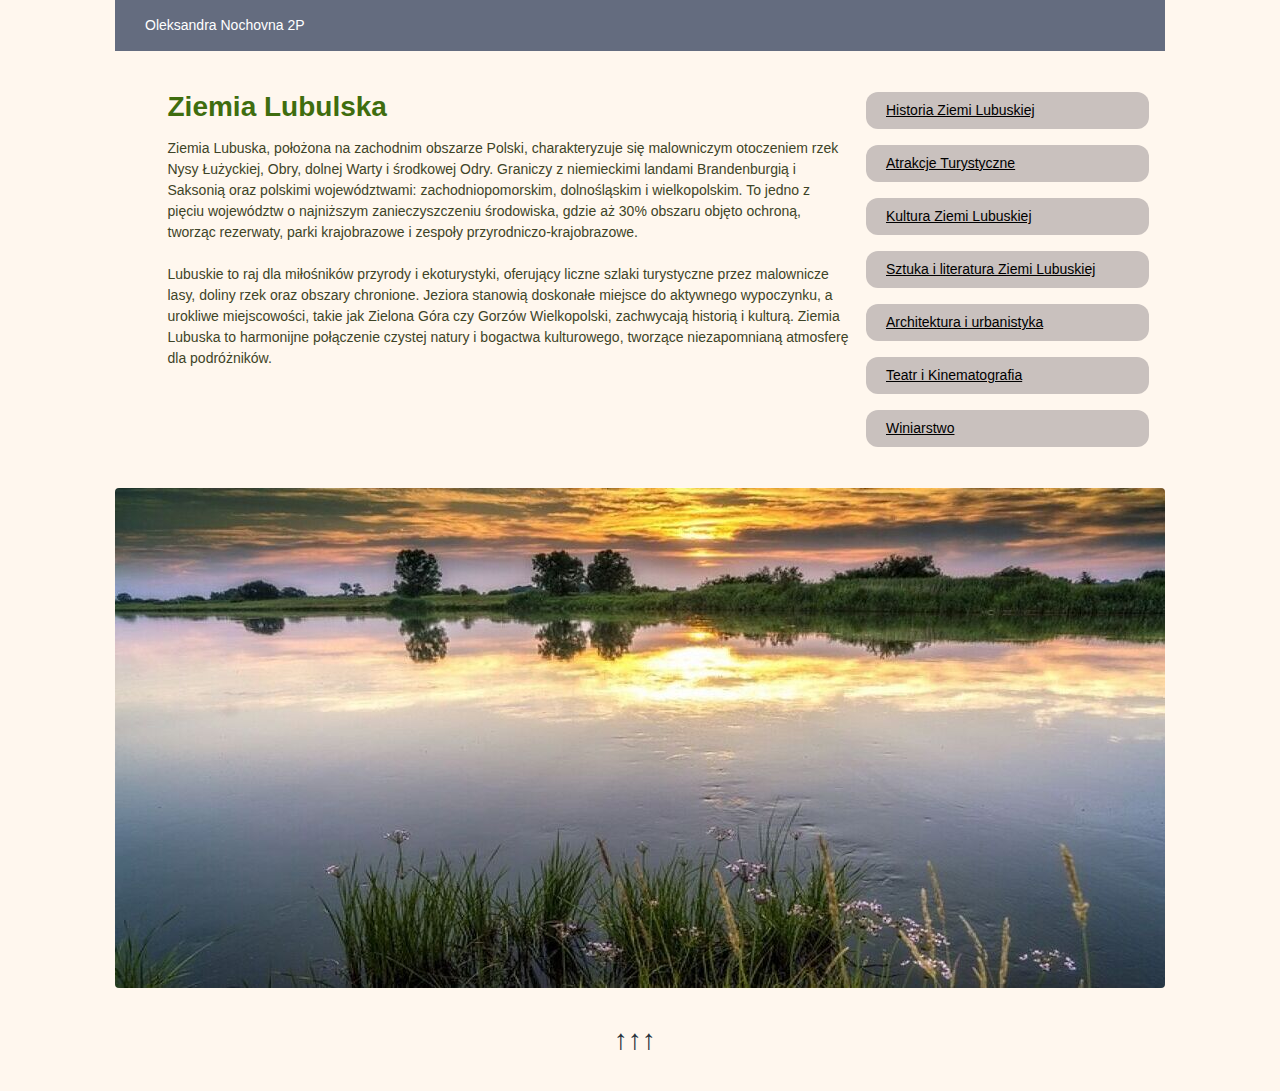
<file: index.html>
<!DOCTYPE html>
<html lang="pl"> 
<head>
  <title>Ziemia Lubulska</title>
  <meta charset='utf-8'>
  <meta name='viewport' content='width=device-width, initial-scale=1,maximum-scale=1'>
  <link rel="stylesheet" href="style.css">
</head>

<body>
  <div class='container'>
    <div class="beg"><a id="beginning"></a></div>
    
    <footer>
      <p>Oleksandra Nochovna 2P</p>
    </footer>

    <aside>
      <nav>
        <ul>
          <li><a href="historia.html">Historia Ziemi Lubuskiej</a></li>
          <li><a href="atrakcje.html">Atrakcje Turystyczne</a></li>
          <li><a href="kultura.html">Kultura Ziemi Lubuskiej</a></li>
          <li><a href="sztuka_literatura.html">Sztuka i literatura Ziemi Lubuskiej</a></li>
          <li><a href="architektura.html">Architektura i urbanistyka</a></li>
          <li><a href="teatr_kinematografia.html">Teatr i Kinematografia</a></li>
          <li><a href="winiarstwo.html">Winiarstwo</a></li>
        </ul>
      </nav>
    </aside>

    <main id="main">
      <h1>Ziemia Lubulska</h1>
      <p>Ziemia Lubuska, położona na zachodnim obszarze Polski, charakteryzuje się malowniczym otoczeniem rzek Nysy
        Łużyckiej, Obry, dolnej Warty i środkowej Odry. Graniczy z niemieckimi landami Brandenburgią i Saksonią oraz
        polskimi województwami: zachodniopomorskim, dolnośląskim i wielkopolskim. To jedno z pięciu województw o
        najniższym zanieczyszczeniu środowiska, gdzie aż 30% obszaru objęto ochroną, tworząc rezerwaty, parki
        krajobrazowe i zespoły przyrodniczo-krajobrazowe.
        <br><br>
        Lubuskie to raj dla miłośników przyrody i ekoturystyki, oferujący liczne szlaki turystyczne przez malownicze
        lasy, doliny rzek oraz obszary chronione. Jeziora stanowią doskonałe miejsce do aktywnego wypoczynku, a urokliwe
        miejscowości, takie jak Zielona Góra czy Gorzów Wielkopolski, zachwycają historią i kulturą. Ziemia Lubuska to
        harmonijne połączenie czystej natury i bogactwa kulturowego, tworzące niezapomnianą atmosferę dla podróżników.
      </p>
    </main>

    <header>
      <img src="ZiemiaLubulska.jpg" alt="Ziemia Lubulska" />
    </header>

    <div class="beginning">
      <h1><a href="#beginning">&uarr;&uarr;&uarr;</a></h1>
    </div>
  </div>
  <script>
    function openPage(page) {
      window.location.href = page;
    }
  </script>
</body>

</html>
<!-- https://ziemialubuska.pl/pl  -->
<!-- https://www.perlypolski.pl/regiony/oregionie/37-ziemia-lubuska/  -->
<!-- https://teatrnn.pl/leksykon/artykuly/kultura-w-lublinie/  -->
</file>
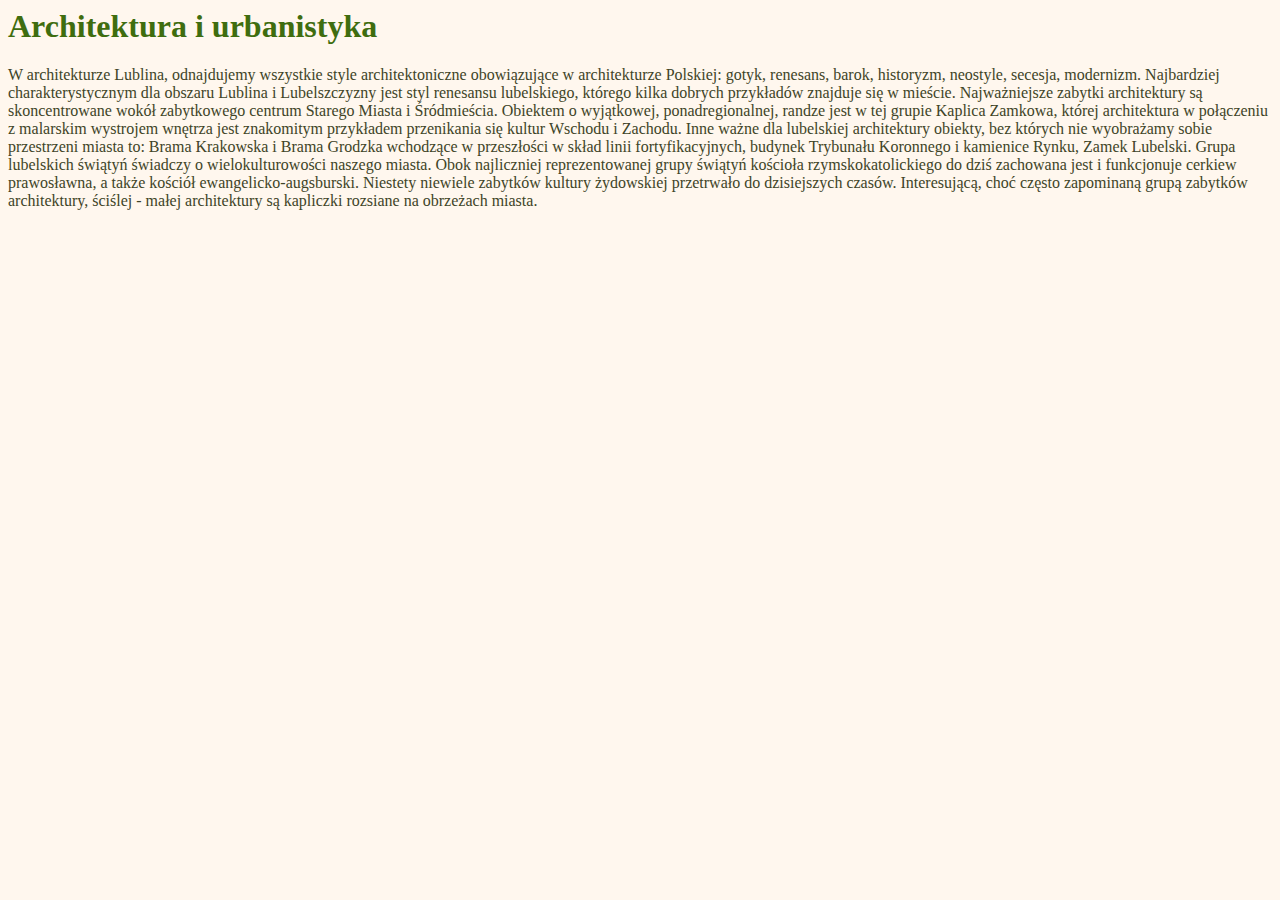
<file: architektura.html>
<html>
    <head>
        <title>Architektura i urbanistyka</title>
        <meta charset='utf-8'>
        <meta name='viewport' content='width=device-width, initial-scale=1,maximum-scale=1'>
        <link rel="stylesheet" href="styleMenu.css">
    </head>
    <body>
        <h1>
            Architektura i urbanistyka
        </h1>
        <p>
            W architekturze Lublina, odnajdujemy wszystkie style architektoniczne obowiązujące w architekturze Polskiej: gotyk, renesans, barok, historyzm, neostyle, secesja, modernizm. Najbardziej charakterystycznym dla obszaru Lublina i Lubelszczyzny jest styl renesansu lubelskiego, którego kilka dobrych przykładów znajduje się w mieście. Najważniejsze zabytki architektury są skoncentrowane wokół zabytkowego centrum Starego Miasta i Śródmieścia. Obiektem o wyjątkowej, ponadregionalnej, randze jest w tej grupie Kaplica Zamkowa, której architektura w połączeniu z malarskim wystrojem wnętrza jest znakomitym przykładem przenikania się kultur Wschodu i Zachodu. Inne ważne dla lubelskiej architektury obiekty, bez których nie wyobrażamy sobie przestrzeni miasta to: Brama Krakowska i Brama Grodzka wchodzące w przeszłości w skład linii fortyfikacyjnych, budynek Trybunału Koronnego i kamienice Rynku, Zamek Lubelski. Grupa lubelskich świątyń świadczy o wielokulturowości naszego miasta. Obok najliczniej reprezentowanej grupy świątyń kościoła rzymskokatolickiego do dziś zachowana jest i funkcjonuje cerkiew prawosławna, a także kościół ewangelicko-augsburski. Niestety niewiele zabytków kultury żydowskiej przetrwało do dzisiejszych czasów. Interesującą, choć często zapominaną grupą zabytków architektury, ściślej - małej architektury są kapliczki rozsiane na obrzeżach miasta.
           </p>
           <script>
            document.addEventListener('keydown', function(event) {
              if (event.keyCode === 32) {
                window.location.href = 'index.html';
              }
            });
          </script>
    </body>
    </html>
</file>
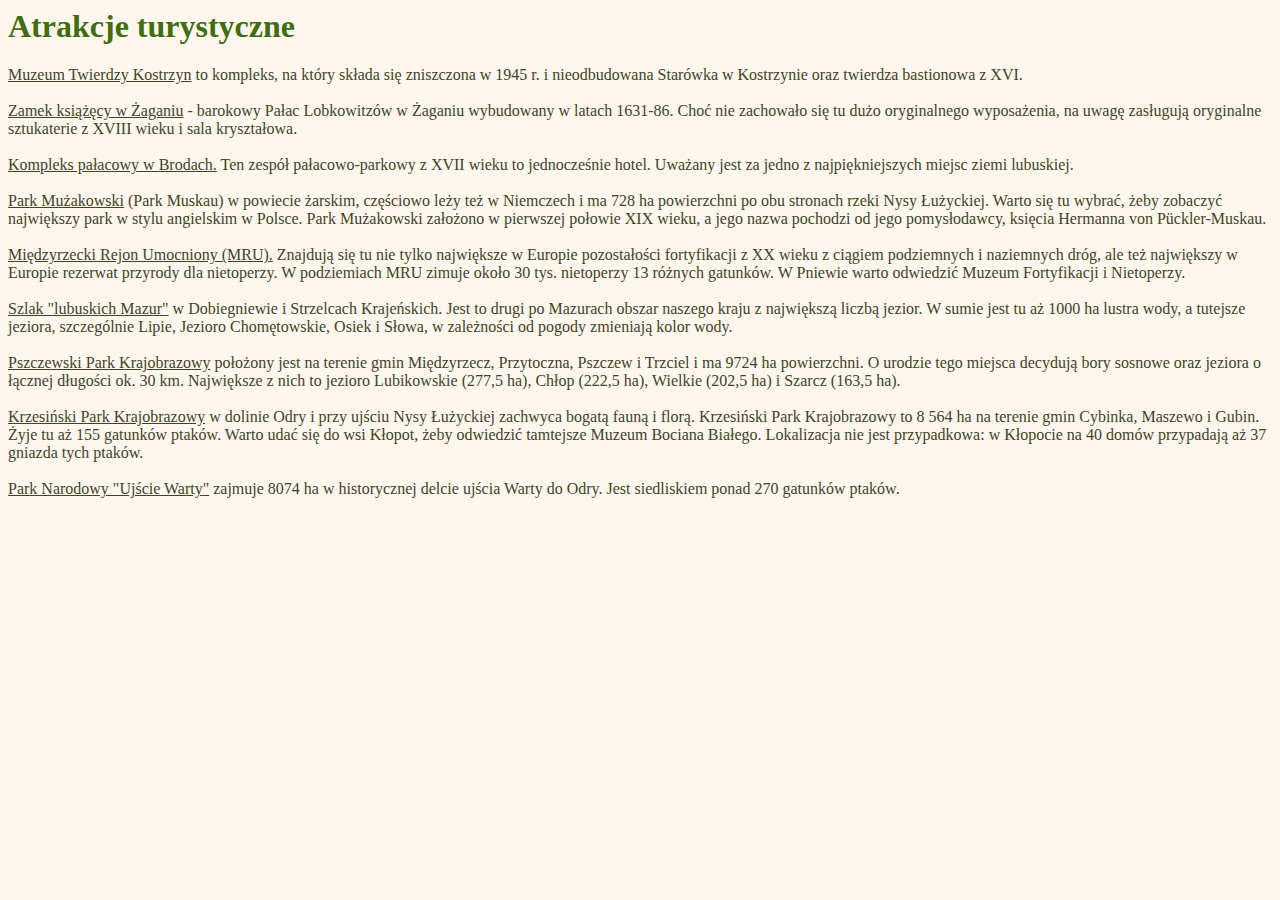
<file: atrakcje.html>
<html>
    <head>
        <title>Atrakcje turystyczne</title>
        <meta charset='utf-8'>
        <meta name='viewport' content='width=device-width, initial-scale=1,maximum-scale=1'>
        <link rel="stylesheet" href="styleMenu.css">
    </head>
    <body>
        <h1>
            Atrakcje turystyczne
        </h1>
        <p>
            <u>Muzeum Twierdzy Kostrzyn</u> to kompleks, na który składa się zniszczona w 1945 r. i nieodbudowana Starówka w Kostrzynie oraz  twierdza bastionowa z XVI. <br><br>

            <u>Zamek książęcy w Żaganiu</u> - barokowy Pałac Lobkowitzów w Żaganiu wybudowany w latach 1631-86. Choć nie zachowało się tu dużo oryginalnego wyposażenia, na uwagę zasługują oryginalne sztukaterie z XVIII wieku i sala kryształowa. <br><br>
            
            <u>Kompleks pałacowy w Brodach.</u> Ten zespół pałacowo-parkowy z XVII wieku to jednocześnie hotel. Uważany jest za jedno z najpiękniejszych miejsc ziemi lubuskiej.   <br><br>
            
            <u>Park Mużakowski</u> (Park Muskau) w powiecie żarskim, częściowo leży też w Niemczech i ma 728 ha powierzchni po obu stronach rzeki Nysy Łużyckiej. Warto się tu wybrać, żeby zobaczyć największy park w stylu angielskim w Polsce. Park Mużakowski założono w pierwszej połowie XIX wieku, a jego nazwa pochodzi od jego pomysłodawcy, księcia Hermanna von Pückler-Muskau. <br><br>
            
           <u>Międzyrzecki Rejon Umocniony (MRU).</u>  Znajdują się tu nie tylko największe w Europie pozostałości fortyfikacji z XX wieku z ciągiem podziemnych i naziemnych dróg, ale też największy w Europie rezerwat przyrody dla nietoperzy. W podziemiach MRU zimuje około 30 tys. nietoperzy 13 różnych gatunków. W Pniewie warto odwiedzić Muzeum Fortyfikacji i Nietoperzy. <br><br>
            
            <u>Szlak "lubuskich Mazur"</u> w Dobiegniewie i Strzelcach Krajeńskich. Jest to drugi po Mazurach obszar naszego kraju z największą liczbą jezior. W sumie jest tu aż 1000 ha lustra wody, a tutejsze jeziora, szczególnie Lipie, Jezioro Chomętowskie, Osiek i Słowa, w zależności od pogody zmieniają kolor wody. <br><br>
            
            <u>Pszczewski Park Krajobrazowy</u> położony jest na terenie gmin Międzyrzecz, Przytoczna, Pszczew i Trzciel i ma 9724 ha powierzchni. O urodzie tego miejsca decydują bory sosnowe oraz jeziora o łącznej długości ok. 30 km. Największe z nich to jezioro Lubikowskie (277,5 ha), Chłop (222,5 ha), Wielkie (202,5 ha) i Szarcz (163,5 ha).  <br><br>
            
            <u>Krzesiński Park Krajobrazowy</u> w dolinie Odry i przy ujściu Nysy Łużyckiej zachwyca bogatą fauną i florą. Krzesiński Park Krajobrazowy to 8 564 ha na terenie gmin Cybinka, Maszewo i Gubin. Żyje tu aż 155 gatunków ptaków. Warto udać się do wsi Kłopot, żeby odwiedzić tamtejsze Muzeum Bociana Białego. Lokalizacja nie jest przypadkowa: w Kłopocie na 40 domów przypadają aż 37 gniazda tych ptaków.  <br><br>
            
            <u>Park Narodowy "Ujście Warty"</u> zajmuje 8074 ha w historycznej delcie ujścia Warty do Odry. Jest siedliskiem ponad 270 gatunków ptaków. <br>
        </p>
        <script>
            document.addEventListener('keydown', function(event) {
              if (event.keyCode === 32) {
                window.location.href = 'index.html';
              }
            });
          </script>
    </body>
    </html>
</file>
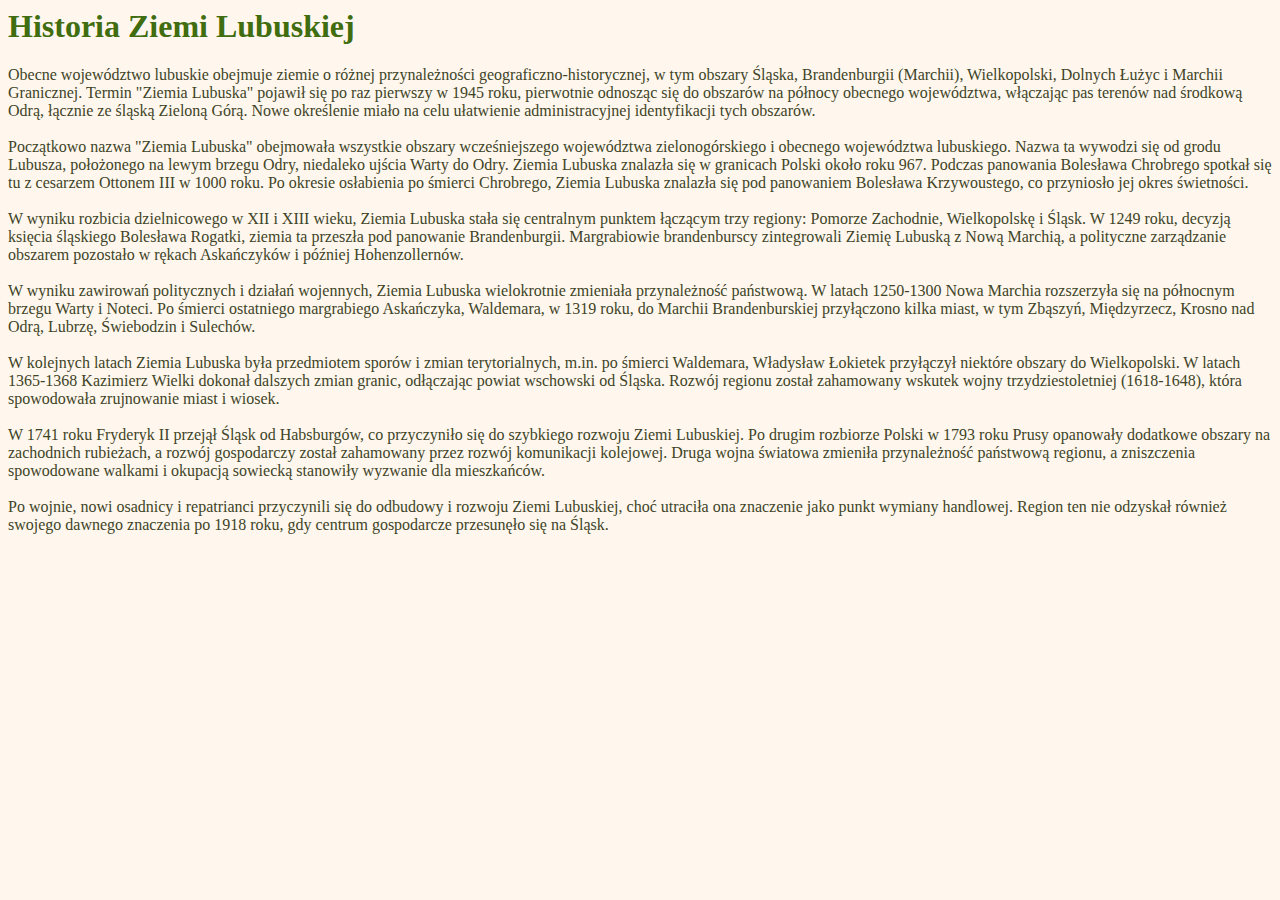
<file: historia.html>
<html>
    <head>
        <title>Historia Ziemi Lubuskiej</title>
        <meta charset='utf-8'>
        <meta name='viewport' content='width=device-width, initial-scale=1,maximum-scale=1'>
        <link rel="stylesheet" href="styleMenu.css">
    </head>
    <body>
        <h1>
            Historia Ziemi Lubuskiej
        </h1>
        <p>
            Obecne województwo lubuskie obejmuje ziemie o różnej przynależności geograficzno-historycznej, w tym obszary Śląska, Brandenburgii (Marchii), Wielkopolski, Dolnych Łużyc i Marchii Granicznej. Termin "Ziemia Lubuska" pojawił się po raz pierwszy w 1945 roku, pierwotnie odnosząc się do obszarów na północy obecnego województwa, włączając pas terenów nad środkową Odrą, łącznie ze śląską Zieloną Górą. Nowe określenie miało na celu ułatwienie administracyjnej identyfikacji tych obszarów.
            <br><br>
            Początkowo nazwa "Ziemia Lubuska" obejmowała wszystkie obszary wcześniejszego województwa zielonogórskiego i obecnego województwa lubuskiego. Nazwa ta wywodzi się od grodu Lubusza, położonego na lewym brzegu Odry, niedaleko ujścia Warty do Odry. Ziemia Lubuska znalazła się w granicach Polski około roku 967. Podczas panowania Bolesława Chrobrego spotkał się tu z cesarzem Ottonem III w 1000 roku. Po okresie osłabienia po śmierci Chrobrego, Ziemia Lubuska znalazła się pod panowaniem Bolesława Krzywoustego, co przyniosło jej okres świetności.
            <br><br>
            W wyniku rozbicia dzielnicowego w XII i XIII wieku, Ziemia Lubuska stała się centralnym punktem łączącym trzy regiony: Pomorze Zachodnie, Wielkopolskę i Śląsk. W 1249 roku, decyzją księcia śląskiego Bolesława Rogatki, ziemia ta przeszła pod panowanie Brandenburgii. Margrabiowie brandenburscy zintegrowali Ziemię Lubuską z Nową Marchią, a polityczne zarządzanie obszarem pozostało w rękach Askańczyków i później Hohenzollernów.
            <br><br>
            W wyniku zawirowań politycznych i działań wojennych, Ziemia Lubuska wielokrotnie zmieniała przynależność państwową. W latach 1250-1300 Nowa Marchia rozszerzyła się na północnym brzegu Warty i Noteci. Po śmierci ostatniego margrabiego Askańczyka, Waldemara, w 1319 roku, do Marchii Brandenburskiej przyłączono kilka miast, w tym Zbąszyń, Międzyrzecz, Krosno nad Odrą, Lubrzę, Świebodzin i Sulechów.
            <br><br>
            W kolejnych latach Ziemia Lubuska była przedmiotem sporów i zmian terytorialnych, m.in. po śmierci Waldemara, Władysław Łokietek przyłączył niektóre obszary do Wielkopolski. W latach 1365-1368 Kazimierz Wielki dokonał dalszych zmian granic, odłączając powiat wschowski od Śląska. Rozwój regionu został zahamowany wskutek wojny trzydziestoletniej (1618-1648), która spowodowała zrujnowanie miast i wiosek.
            <br><br>
            W 1741 roku Fryderyk II przejął Śląsk od Habsburgów, co przyczyniło się do szybkiego rozwoju Ziemi Lubuskiej. Po drugim rozbiorze Polski w 1793 roku Prusy opanowały dodatkowe obszary na zachodnich rubieżach, a rozwój gospodarczy został zahamowany przez rozwój komunikacji kolejowej. Druga wojna światowa zmieniła przynależność państwową regionu, a zniszczenia spowodowane walkami i okupacją sowiecką stanowiły wyzwanie dla mieszkańców.
            <br><br>
            Po wojnie, nowi osadnicy i repatrianci przyczynili się do odbudowy i rozwoju Ziemi Lubuskiej, choć utraciła ona znaczenie jako punkt wymiany handlowej. Region ten nie odzyskał również swojego dawnego znaczenia po 1918 roku, gdy centrum gospodarcze przesunęło się na Śląsk.
        </p>
        <script>
            document.addEventListener('keydown', function(event) {
              if (event.keyCode === 32) {
                window.location.href = 'index.html';
              }
            });
          </script>
    </body>
    </html>
</file>
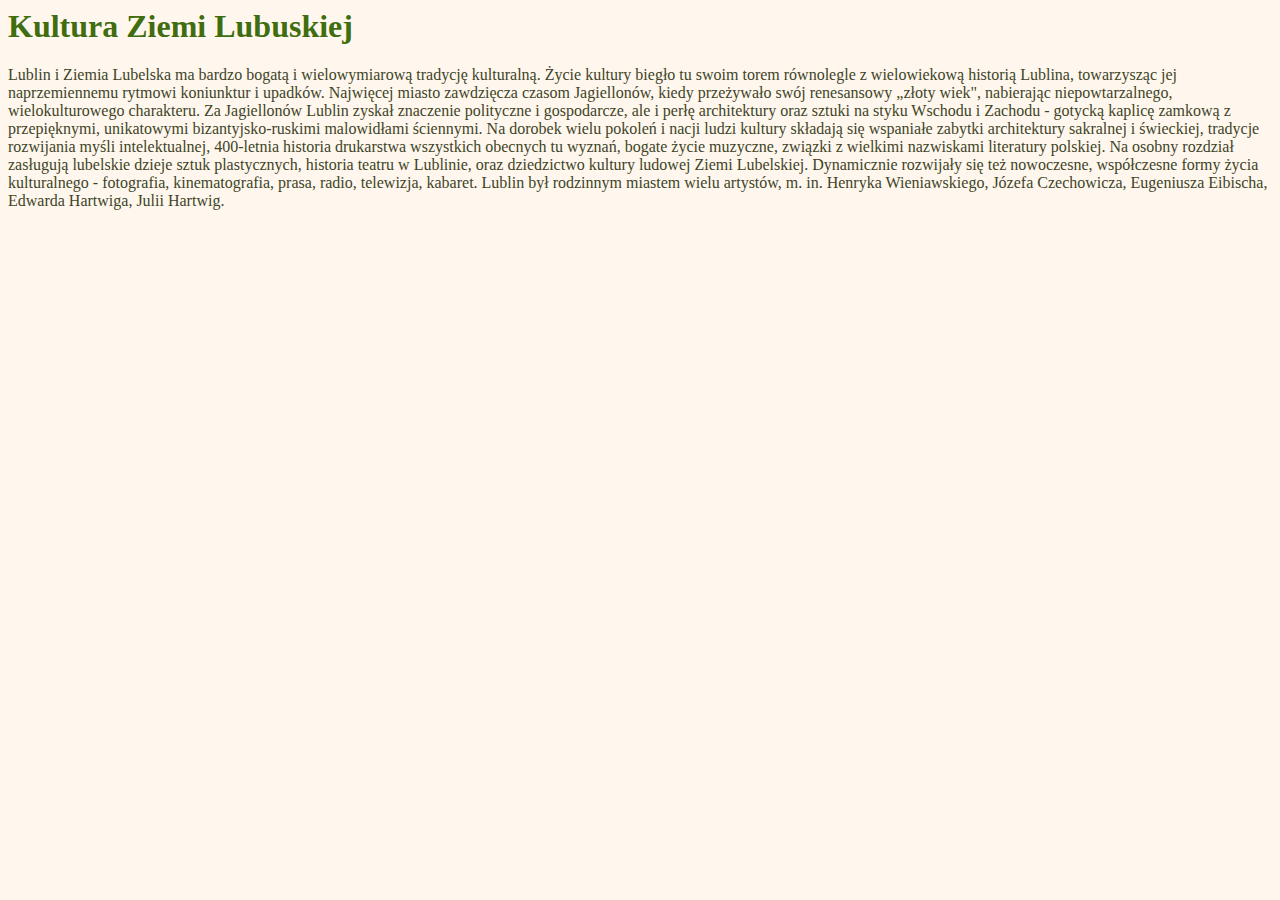
<file: kultura.html>
<html>
    <head>
        <title>Kultura Ziemi Lubuskiej</title>
        <meta charset='utf-8'>
        <meta name='viewport' content='width=device-width, initial-scale=1,maximum-scale=1'>
        <link rel="stylesheet" href="styleMenu.css">
    </head>
    <body>
        <h1>
            Kultura Ziemi Lubuskiej
        </h1>
        <p>
            Lublin i Ziemia Lubelska ma bardzo bogatą i wielowymiarową tradycję kulturalną. Życie kultury biegło tu swoim torem równolegle z wielowiekową historią Lublina, towarzysząc jej naprzemiennemu rytmowi koniunktur i upadków. Najwięcej miasto zawdzięcza czasom Jagiellonów, kiedy przeżywało swój renesansowy „złoty wiek", nabierając niepowtarzalnego, wielokulturowego charakteru. Za Jagiellonów Lublin zyskał znaczenie polityczne i gospodarcze, ale i perłę architektury oraz sztuki na styku Wschodu i Zachodu - gotycką kaplicę zamkową z przepięknymi, unikatowymi bizantyjsko-ruskimi malowidłami ściennymi. Na dorobek wielu pokoleń i nacji ludzi kultury składają się wspaniałe zabytki architektury sakralnej i świeckiej, tradycje rozwijania myśli intelektualnej, 400-letnia historia drukarstwa wszystkich obecnych tu wyznań, bogate życie muzyczne, związki z wielkimi nazwiskami literatury polskiej. Na osobny rozdział zasługują lubelskie dzieje sztuk plastycznych, historia teatru w Lublinie, oraz dziedzictwo kultury ludowej Ziemi Lubelskiej. Dynamicznie rozwijały się też nowoczesne, współczesne formy życia kulturalnego - fotografia, kinematografia, prasa, radio, telewizja, kabaret. Lublin był rodzinnym miastem wielu artystów, m. in. Henryka Wieniawskiego, Józefa Czechowicza, Eugeniusza Eibischa, Edwarda Hartwiga, Julii Hartwig. 
        </p>
        <script>
            document.addEventListener('keydown', function(event) {
              if (event.keyCode === 32) {
                window.location.href = 'index.html';
              }
            });
          </script>
    </body>
    </html>
</file>
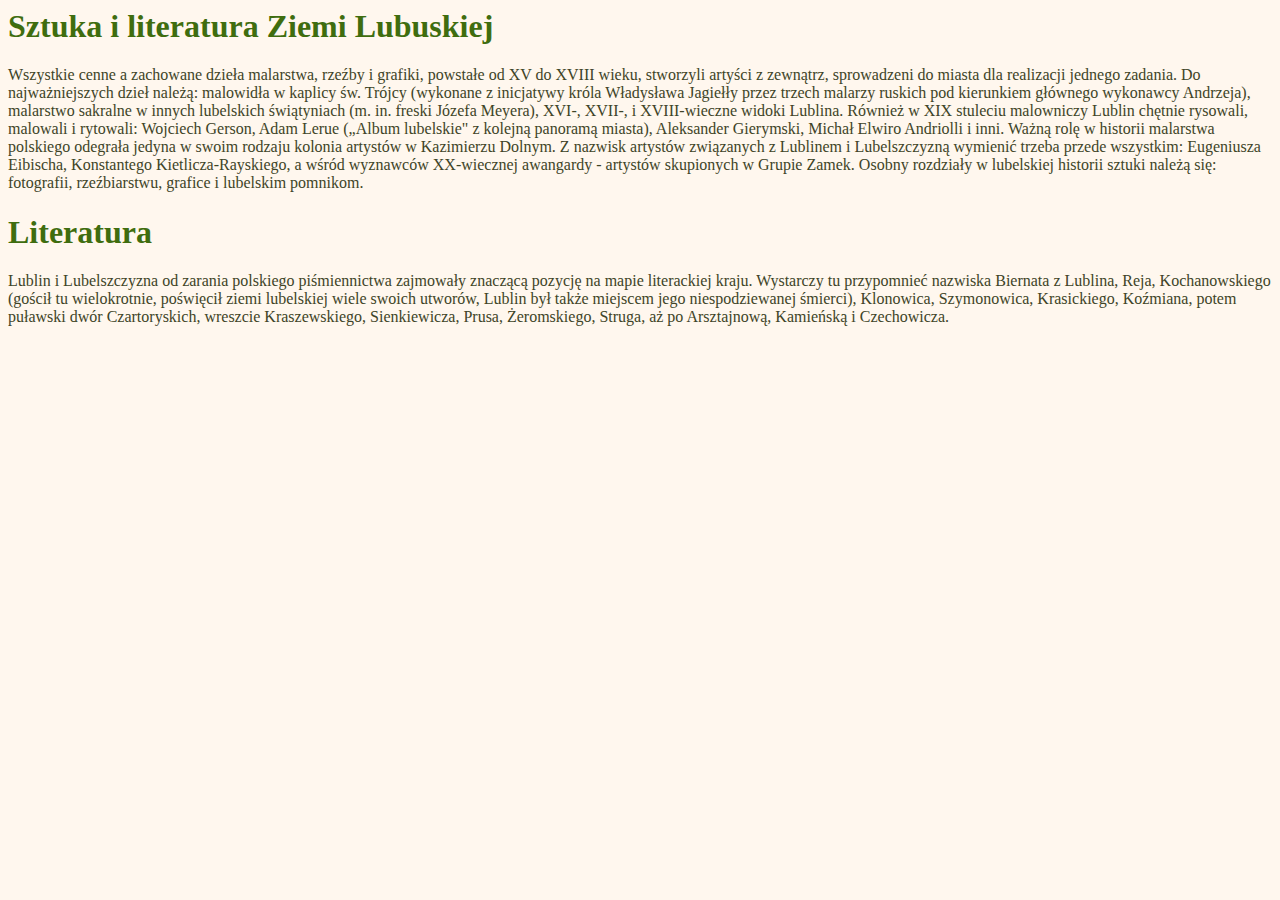
<file: sztuka_literatura.html>
<html>
    <head>
        <title>Sztuka i literatura Ziemi Lubuskiej</title>
        <meta charset='utf-8'>
        <meta name='viewport' content='width=device-width, initial-scale=1,maximum-scale=1'>
        <link rel="stylesheet" href="styleMenu.css">
    </head>
    <body>
        <h1>
            Sztuka i literatura Ziemi Lubuskiej
        </h1>
        <p>
            Wszystkie cenne a zachowane dzieła malarstwa, rzeźby i grafiki, powstałe od XV do XVIII wieku, stworzyli artyści z zewnątrz, sprowadzeni do miasta dla realizacji jednego zadania. Do najważniejszych dzieł należą: malowidła w kaplicy św. Trójcy (wykonane z inicjatywy króla Władysława Jagiełły przez trzech malarzy ruskich pod kierunkiem głównego wykonawcy Andrzeja), malarstwo sakralne w innych lubelskich świątyniach (m. in. freski Józefa Meyera), XVI-, XVII-, i XVIII-wieczne widoki Lublina. Również w XIX stuleciu malowniczy Lublin chętnie rysowali, malowali i rytowali: Wojciech Gerson, Adam Lerue  („Album lubelskie" z kolejną panoramą miasta), Aleksander Gierymski, Michał Elwiro Andriolli i inni. Ważną rolę w historii malarstwa polskiego odegrała jedyna w swoim rodzaju kolonia artystów w Kazimierzu Dolnym. Z nazwisk artystów związanych z Lublinem i Lubelszczyzną wymienić trzeba przede wszystkim: Eugeniusza Eibischa, Konstantego Kietlicza-Rayskiego, a wśród wyznawców XX-wiecznej awangardy - artystów skupionych w Grupie Zamek. 
            Osobny rozdziały w lubelskiej historii sztuki należą się: fotografii, rzeźbiarstwu, grafice i lubelskim pomnikom.
        </p>

        <h1>
            Literatura
        </h1>
        <p>
            Lublin i Lubelszczyzna od zarania polskiego piśmiennictwa zajmowały znaczącą pozycję na mapie literackiej kraju. Wystarczy tu przypomnieć nazwiska Biernata z Lublina, Reja, Kochanowskiego (gościł tu wielokrotnie, poświęcił ziemi lubelskiej wiele swoich utworów, Lublin był także miejscem jego niespodziewanej śmierci), Klonowica, Szymonowica, Krasickiego, Koźmiana, potem puławski dwór Czartoryskich, wreszcie Kraszewskiego, Sienkiewicza, Prusa, Żeromskiego, Struga, aż po Arsztajnową, Kamieńską i Czechowicza. 
        </p>
        <script>
            document.addEventListener('keydown', function(event) {
              if (event.keyCode === 32) {
                window.location.href = 'index.html';
              }
            });
          </script>
    </body>
    </html>
</file>
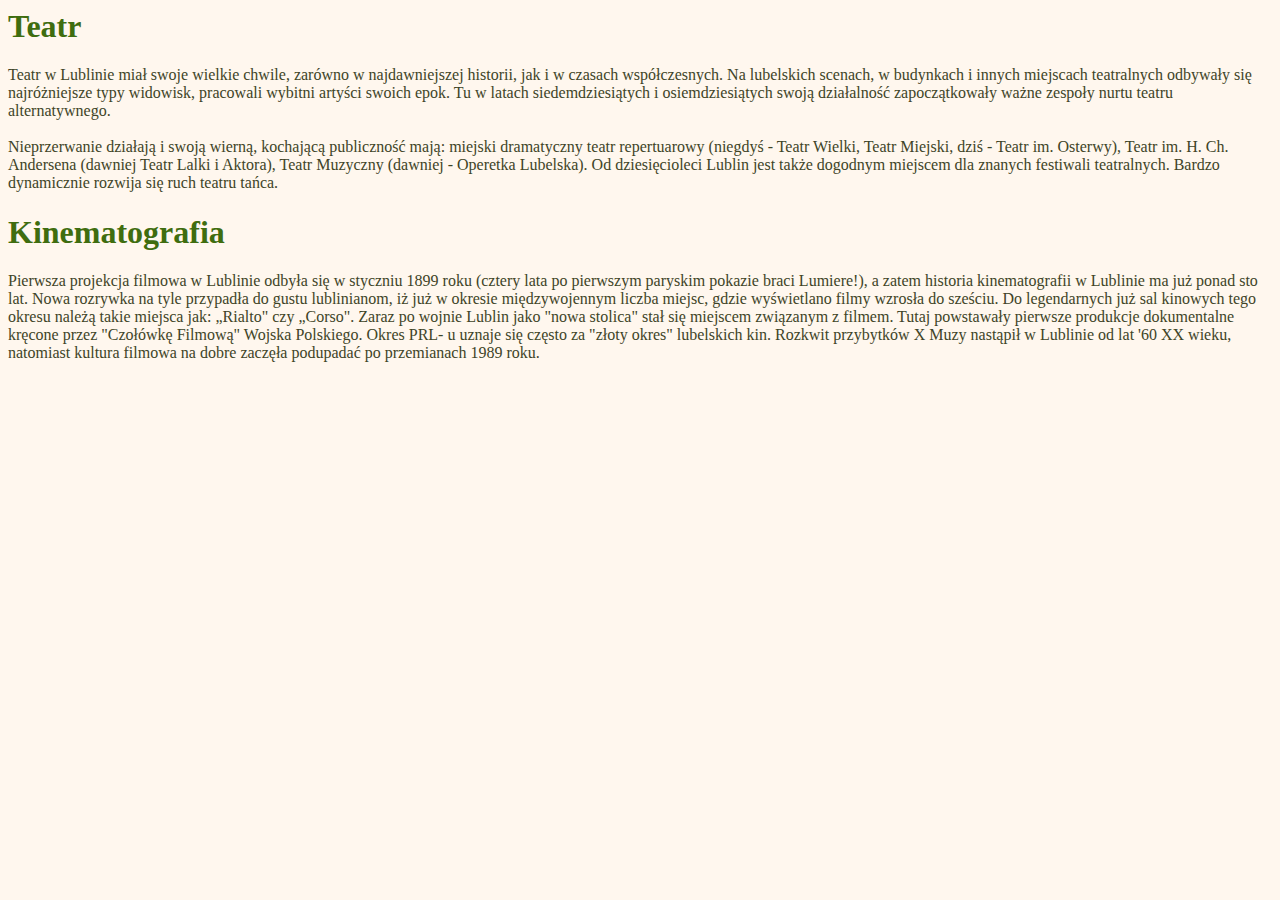
<file: teatr_kinematografia.html>
<html>
    <head>
        <title>Teatr i Kinematografia</title>
        <meta charset='utf-8'>
        <meta name='viewport' content='width=device-width, initial-scale=1,maximum-scale=1'>
        <link rel="stylesheet" href="styleMenu.css">
    </head>
    <body>
        <h1>
            Teatr
        </h1>
        <p>
            Teatr w Lublinie miał swoje wielkie chwile, zarówno w najdawniejszej historii, jak i w czasach współczesnych. Na lubelskich scenach, w budynkach i innych miejscach teatralnych odbywały się najróżniejsze typy widowisk, pracowali wybitni artyści swoich epok. Tu w latach siedemdziesiątych i osiemdziesiątych swoją działalność zapoczątkowały ważne zespoły nurtu teatru alternatywnego.
            <br><br>
            Nieprzerwanie działają i swoją wierną, kochającą publiczność mają: miejski dramatyczny teatr repertuarowy (niegdyś - Teatr Wielki, Teatr Miejski, dziś - Teatr im. Osterwy), Teatr im. H. Ch. Andersena (dawniej Teatr Lalki i Aktora), Teatr Muzyczny (dawniej - Operetka Lubelska). Od dziesięcioleci Lublin jest także dogodnym miejscem dla znanych festiwali teatralnych. Bardzo dynamicznie rozwija się ruch teatru tańca.
    </p>

    <h1>
        Kinematografia
    </h1>
    <p>
        Pierwsza projekcja filmowa w Lublinie odbyła się w styczniu 1899 roku (cztery lata po pierwszym paryskim pokazie braci Lumiere!), a zatem historia kinematografii w Lublinie  ma już ponad sto lat. Nowa rozrywka na tyle przypadła do gustu lublinianom, iż już w okresie międzywojennym liczba miejsc, gdzie wyświetlano filmy wzrosła do sześciu. Do legendarnych już sal kinowych tego okresu należą takie miejsca jak: „Rialto" czy „Corso". Zaraz po wojnie Lublin jako "nowa stolica" stał się miejscem związanym z filmem. Tutaj powstawały pierwsze produkcje dokumentalne kręcone przez  "Czołówkę Filmową" Wojska Polskiego. Okres PRL- u uznaje się często za "złoty okres" lubelskich kin. Rozkwit przybytków X Muzy nastąpił w Lublinie od lat '60 XX wieku, natomiast kultura filmowa na dobre zaczęła podupadać po przemianach 1989 roku.
</p>
<script>
    document.addEventListener('keydown', function(event) {
      if (event.keyCode === 32) {
        window.location.href = 'index.html';
      }
    });
  </script>
    </body>
    </html>
</file>
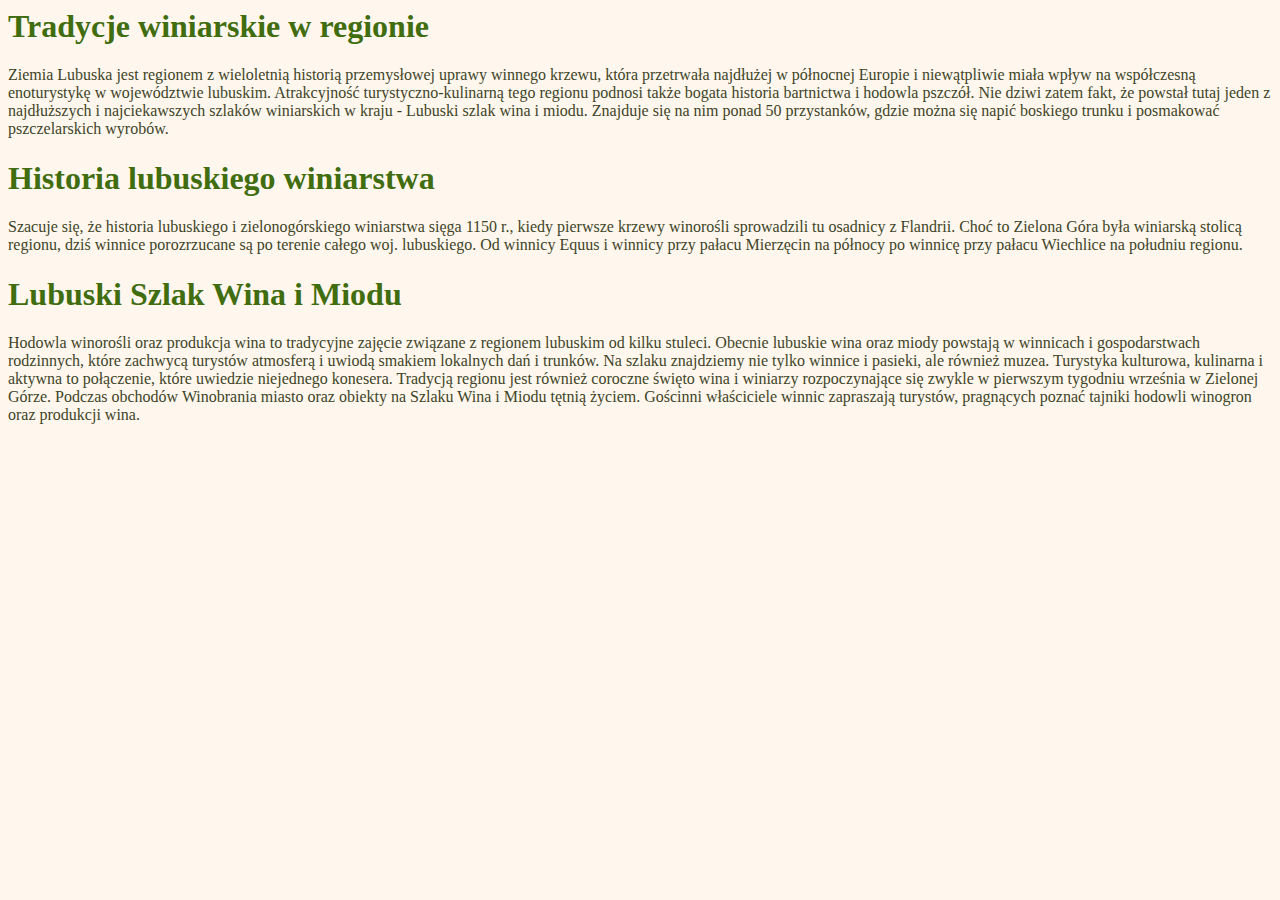
<file: winiarstwo.html>
<html>
    <head>
        <title>Winiarstwo</title>
        <meta charset='utf-8'>
        <meta name='viewport' content='width=device-width, initial-scale=1,maximum-scale=1'>
        <link rel="stylesheet" href="styleMenu.css">
    </head>
    <body>
        <h1>Tradycje winiarskie w regionie</h1>
        <p>
            Ziemia Lubuska jest regionem z wieloletnią historią przemysłowej uprawy winnego krzewu, która przetrwała najdłużej w północnej Europie i niewątpliwie miała wpływ na współczesną enoturystykę w województwie lubuskim. Atrakcyjność turystyczno-kulinarną tego regionu podnosi także bogata historia bartnictwa i hodowla pszczół. Nie dziwi zatem fakt, że powstał tutaj jeden z najdłuższych i najciekawszych szlaków winiarskich w kraju - Lubuski szlak wina i miodu. Znajduje się na nim ponad 50 przystanków, gdzie można się napić boskiego trunku i posmakować pszczelarskich wyrobów.
        </p>

        <h1>Historia lubuskiego winiarstwa</h1>
        <p>Szacuje się, że historia lubuskiego i zielonogórskiego winiarstwa sięga 1150 r., kiedy pierwsze krzewy winorośli sprowadzili tu osadnicy z Flandrii. Choć to Zielona Góra była winiarską stolicą regionu, dziś winnice porozrzucane są po terenie całego woj. lubuskiego. Od winnicy Equus i winnicy przy pałacu Mierzęcin na północy po winnicę przy pałacu Wiechlice na południu regionu.</p>

        <h1>Lubuski Szlak Wina i Miodu</h1>
        <p>Hodowla winorośli oraz produkcja wina to tradycyjne zajęcie związane z regionem lubuskim od kilku stuleci. Obecnie lubuskie wina oraz miody powstają w winnicach i gospodarstwach rodzinnych, które zachwycą turystów atmosferą i uwiodą smakiem lokalnych dań i trunków. Na szlaku znajdziemy nie tylko winnice i pasieki, ale również muzea. Turystyka kulturowa, kulinarna i aktywna to połączenie, które uwiedzie niejednego konesera. Tradycją regionu jest również coroczne święto wina i winiarzy rozpoczynające się zwykle w pierwszym tygodniu września w Zielonej Górze. Podczas obchodów Winobrania miasto oraz obiekty na Szlaku Wina i Miodu tętnią życiem. Gościnni właściciele winnic zapraszają turystów, pragnących poznać tajniki hodowli winogron oraz produkcji wina.</p>
        <script>
            document.addEventListener('keydown', function(event) {
              if (event.keyCode === 32) {
                window.location.href = 'index.html';
              }
            });
          </script>
    </body>
    </html>
</file>
<file: style.css>
* {
  padding: 0;
  margin: 0;
}

.container {
  margin: 0 auto;
}

html {
  width: 100%;
  height: 100%;
}

body {
  font-family: Arial, Helvetica, Sans-serif;
  font-size: 14px;
  line-height: 1.5;
  font-weight: 400;
  color: #3e4427;
  background: #fff7ee;
}

h1 {
  color: #3f6d0f;
  margin: 10px;
  margin-left: 0;
}

header {
  grid-area: header;
  margin: 25px 0;
}

header img {
  width: 100%;
  border-radius: 4px;
}

aside {
  grid-area: menu;
  float: right;
  margin: 0 0 25px;
}

aside nav ul {
  list-style: none;
}

aside nav ul li {
  margin-bottom: 1px;
}

aside nav ul li a {
  display: block;
  color: #000;
  background: #c9c1be;
  padding: 8px 20px;
  margin: 16px;
  border-radius: 12px;
}

aside nav ul li a:hover {
  background: #26313b;
  color: #e0d8d5;
}

#main {
  grid-area: main;
  float: right;
  margin: 0 0 25px;
}

footer {
  grid-area: footer;
  clear: both;
  color: #FFF;
  background: #646c7f;
  padding: 15px 0 15px 30px;
  margin: 0 0 25px;
}

.beginning {
  grid-area: beginning;
  text-align: center;
  padding: 20px;
  padding-top: 0;
}
.beginning h1 a {
  text-decoration: none; 
  color: #26313b;
}
.beg {
  grid-area: beg;
}

@media (min-width: 1062px) {
  .container { width: 1050px;}
  aside {width: 30%;}
  #main {width: 65%;}
  textarea {width: 100%;}
}

@media (max-width: 1062px) and (min-width: 1002px) {
  .container {width: 950px;}
  aside {width: 30%;}
  #main {width: 65%;}
  textarea {width: 100%;}
}

@media (max-width: 1002px) and (min-width: 802px) {
  .container {width: 90%;}
  aside { width: 30%;}
  #main {width: 65%;}
  textarea {width: 100%;}
}

@media (max-width: 802px) and (min-width: 462px) {
  .container {
    width: 90%;
    display: grid;
    grid-template-areas: 
    "beg"
    "main"
    "menu"
    "header"
    "footer"
    "beginning";}
  aside,
  #main {width: 100%;}
  textarea {width: 100%;}
}

@media (max-width: 462px) {
  aside,
  #main {width: 100%;}
  textarea {width: 100%;}
  .container {
    width: 90%;
    display: grid;
    grid-template-areas: 
    "beg"
    "main"
    "menu"
    "header"
    "footer"
    "beginning";}
}
</file>
<file: styleMenu.css>
body {
    color:#3e4427;
    background:#fff7ee;
}
h1 {
    color:#3f6d0f
}
</file>
